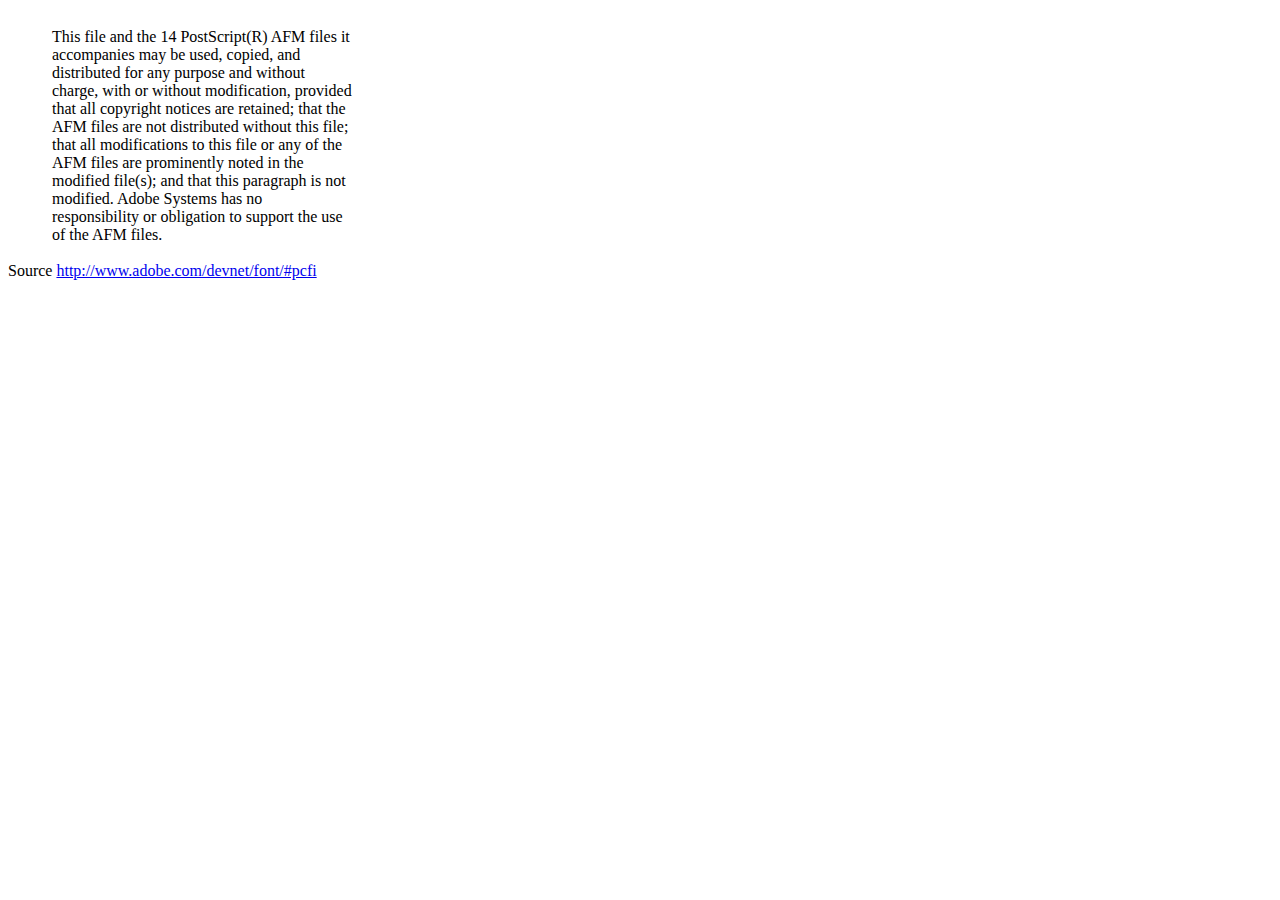
<file: dompdf/vendor/dompdf/dompdf/lib/fonts/mustRead.html>
<html>
	<head>
		<meta http-equiv="content-type" content="text/html;charset=iso-8859-1">
		<meta name="generator" content="Adobe GoLive 4">
		<title>Core 14 AFM Files - ReadMe</title>
	</head>
	<body bgcolor="white">
		<font color="white">or</font>
		<table border="0" cellpadding="0" cellspacing="2">
			<tr>
				<td width="40"></td>
				<td width="300">This file and the 14 PostScript(R) AFM files it accompanies may be used, copied, and distributed for any purpose and without charge, with or without modification, provided that all copyright notices are retained; that the AFM files are not distributed without this file; that all modifications to this file or any of the AFM files are prominently noted in the modified file(s); and that this paragraph is not modified. Adobe Systems has no responsibility or obligation to support the use of the AFM files. <font color="white">Col</font></td>
			</tr>
		</table>
		<p>Source <a href="http://www.adobe.com/devnet/font/#pcfi">http://www.adobe.com/devnet/font/#pcfi</a></p>
</body>
</html>
</file>
